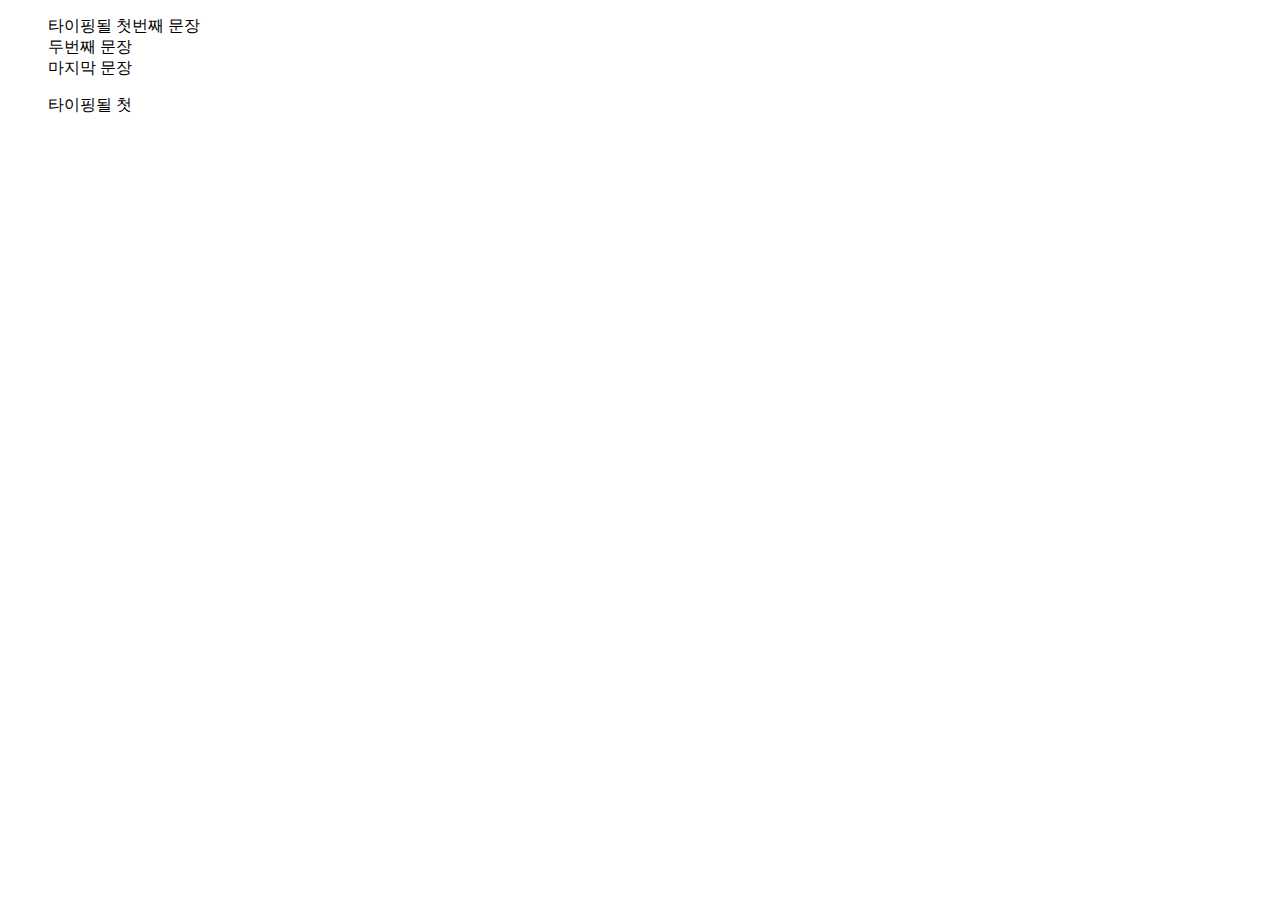
<file: typing.html>
<!DOCTYPE html>
<html lang="ko">
<head>
  <meta charset="UTF-8">
  <meta name="viewport" content="width=device-width, initial-scale=1.0">
  <script src="https://code.jquery.com/jquery-3.5.1.min.js"></script>
  <link rel="stylesheet" href="./css/typing.css">
  <title>Document</title>
</head>
<body>
  <div class="typing_txt"> 
    <ul>
      <li>타이핑될 첫번째 문장</li>
      <li>두번째 문장 </l>
      <li>마지막 문장</li>
  </ul>
  
  </div> 
  <div class="typing">
     <ul>
       <li></li>
       <li></li>
       <li></li>
    </ul>
  </div> 

<script>
var typingBool = false; 
var typingIdx=0; 
var liIndex = 0;
var liLength = $(".typing_txt>ul>li").length;

// 타이핑될 텍스트를 가져온다 
var typingTxt = $(".typing_txt>ul>li").eq(liIndex).text(); 
typingTxt=typingTxt.split(""); // 한글자씩 자른다. 
if(typingBool==false){ // 타이핑이 진행되지 않았다면 
    typingBool=true; 
    var tyInt = setInterval(typing,100); // 반복동작 
} 
     
function typing(){ 
  $(".typing ul li").removeClass("on");
   $(".typing ul li").eq(liIndex).addClass("on");
  if(typingIdx<typingTxt.length){ // 타이핑될 텍스트 길이만큼 반복 
     $(".typing ul li").eq(liIndex).append(typingTxt[typingIdx]); // 한글자씩 이어준다. 
     typingIdx++; 
   } else{ if(liIndex<liLength-1){
     //다음문장으로  가기위해 인덱스를 1증가
       liIndex++; 
     //다음문장을 타이핑하기위한 셋팅
        typingIdx=0;
        typingBool = false; 
        typingTxt = $(".typing_txt>ul>li").eq(liIndex).text(); 
       
     //다음문장 타이핑전 1초 쉰다
         clearInterval(tyInt);
          //타이핑종료
     
         setTimeout(function(){
           //0.5초후에 다시 타이핑 반복 시작
           tyInt = setInterval(typing,100);
         },500);
        } else if(liIndex==liLength-1){
          
         //마지막 문장까지 써지면 반복종료
           clearInterval(tyInt);
        }
    } 
}  
</script>
</body>
</html>
</file>
<file: css/typing.css>
.typing-txt {
  display: none;
}
ul {
  list-style: none;
}
.typing ul li {
  display: block;
}
.typing ul li.on {
  display: inline-block;
  /* animation-name: cursor; */
  /* animation-duration: 0.3s; */
  /* animation-iteration-count: infinite; */
}
@keyframes cursor {
  0% {
    border-right: 1px solid #fff;
  }
  50% {
    border-right: 1px solid #000;
  }
  100% {
    border-right: 1px solid #fff;
  }
}
</file>
